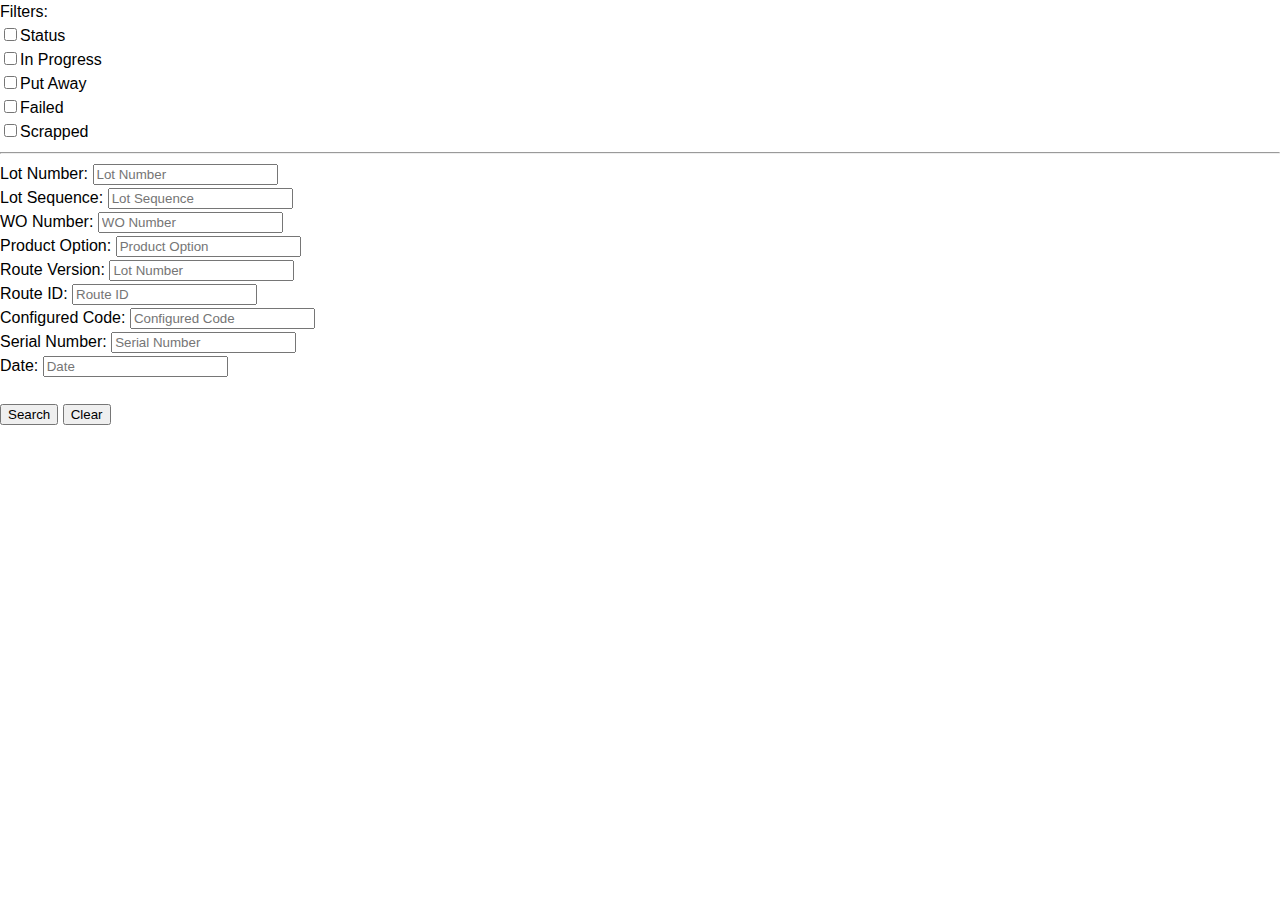
<file: index.html>
<!DOCTYPE HTML>
<html>
<head>
	<meta http-equiv="Content-Type" content="text/html; charset=UTF-8">
	<meta name="viewport" content="width=device-width">

	<title>Autumn Grid System</title>

	<link href="style.css" rel="stylesheet" type="text/css" />

	<script src="http://code.jquery.com/jquery-1.10.1.min.js"></script>
	<script type="text/javascript" src="autumn-grid/js/respond.min.js"></script>
	<script type="text/javascript" src="autumn-grid/js/html5shiv.js"></script>
</head>
<body>

	
	<div class="row1">
		<label class="formlabel">Filters:</label>
		<div class="checkbox"><label><input type="checkbox">Status</label></div>
		<div class="checkbox"><label><input type="checkbox">In Progress</label></div>
		<div class="checkbox"><label><input type="checkbox">Put Away</label></div>
		<div class="checkbox"><label><input type="checkbox">Failed</label></div>
		<div class="checkbox"><label><input type="checkbox">Scrapped</label></div>

		<hr class="hr">
	</div>

<div class="row1">
<div class="inputgroup">
<label class="formlabel">Lot Number:</label>
<input type="text" class="genericinput" placeholder="Lot Number">
</div>

<div class="inputgroup">
<label class="formlabel">Lot Sequence:</label>
<input type="text" class="genericinput" placeholder="Lot Sequence">
</div>

<div class="inputgroup">
<label class="formlabel">WO Number:</label>
<input type="text" class="genericinput" placeholder="WO Number">
</div>

<div class="inputgroup">
<label class="formlabel">Product Option:</label>
<input type="text" class="genericinput" placeholder="Product Option">
</div>

</div>

<div class="row1">
<div class="inputgroup">
<label class="formlabel">Route Version:</label>
<input type="text" class="genericinput" placeholder="Lot Number">
</div>

<div class="inputgroup">
<label class="formlabel">Route ID:</label>
<input type="text" class="genericinput" placeholder="Route ID">
</div>

<div class="inputgroup">
<label class="formlabel">Configured Code:</label>
<input type="text" class="genericinput" placeholder="Configured Code">
</div>

<div class="inputgroup">
<label class="formlabel">Serial Number:</label>
<input type="text" class="genericinput" placeholder="Serial Number">
</div>

</div>

<div class="row1">
<div class="inputgroup">
	<label class="formlabel">Date:</label>
	<input type="text" class="genericinput" placeholder="Date">
</div>
</div>



<div class="row1">
<br/>
<button type="button" class="button defaultbutton">Search</button>
<button type="button" class="button defaultbutton">Clear</button>
</div>

</body>
</html>
</file>
<file: style.css>
body {
  font-family: Arial, Helvetica, sans-serif;
  font-size: 100%;
  line-height: 1.5;
  margin: 0; }

@media only screen and (max-width: 320px) {
  .classeshere {
    float: none;
    width: 100%;
    margin: 0 !important; } }
@media only screen and (max-width: 768px) {
  .classeshere {
    float: none;
    width: 100%;
    margin: 0 !important; } }
</file>
